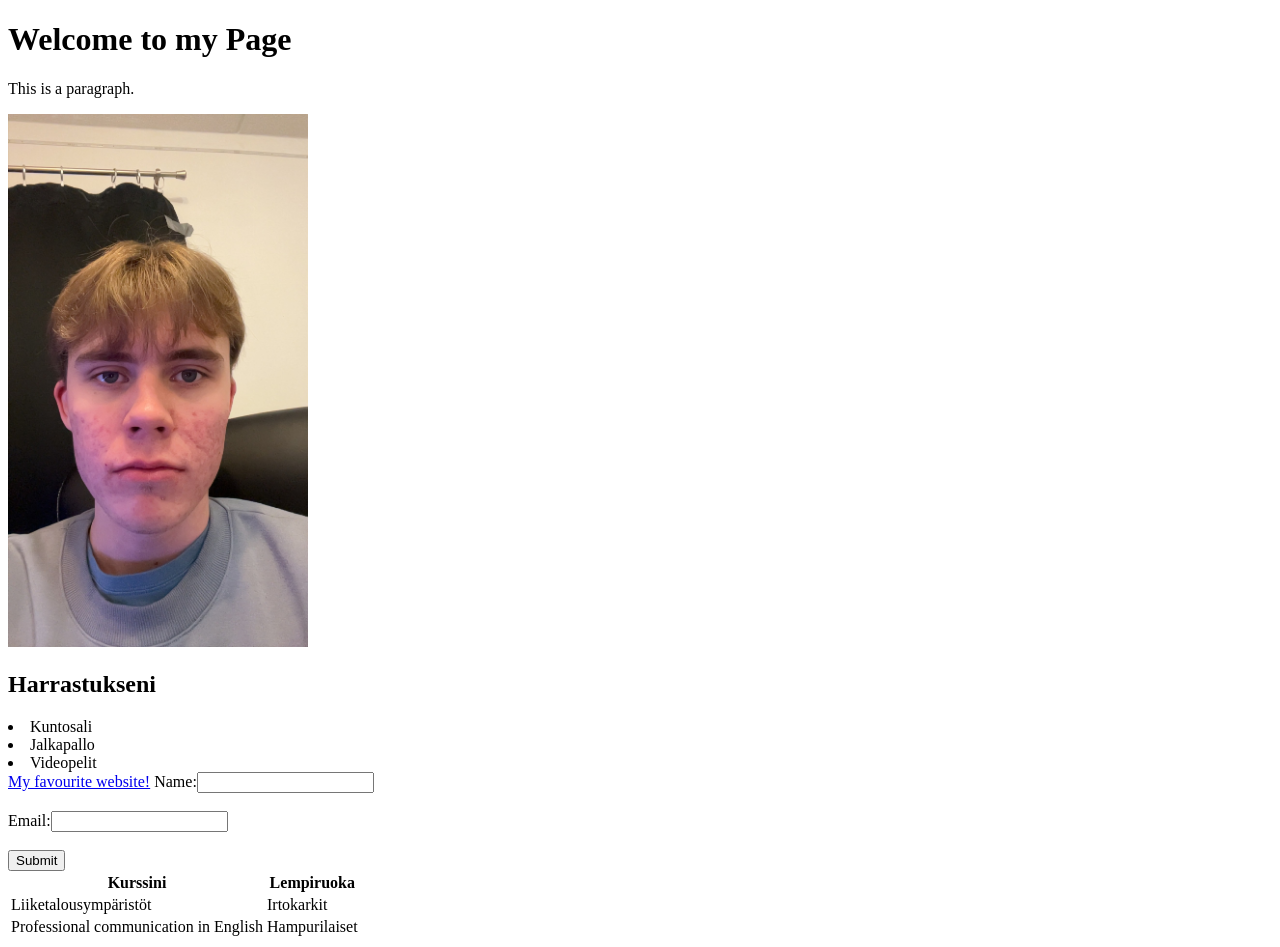
<file: WS01_HTML/index.html>
<!doctype html>
<html lang="en">
  <head>
    <meta charset="UTF-8" />
    <meta name="viewport" content="width=device-width, initial-scale=1.0" />
    <title>Joonan sivusto</title>
  </head>
  <body>
    <h1>Welcome to my Page</h1>
    <p>This is a paragraph.</p>
    <img src="./images/oma_kuva.jpg" alt="Vähän iso kuva minusta" width="300" />

    <h2>Harrastukseni</h2>
    <li>Kuntosali</li>
    <li>Jalkapallo</li>
    <li>Videopelit</li>
    <a href="https://www.youtube.com/" target="_blank">My favourite website!</a>
    <table>
      <tr>
        <th>Kurssini</th>
        <th>Lempiruoka</th>
      </tr>
      <tr>
        <td>Liiketalousympäristöt</td>
        <td>Irtokarkit</td>
      </tr>
      <tr>
        <td>Professional communication in English</td>
        <td>Hampurilaiset</td>
      </tr>
      <form>
        <label for="name">Name:</label>
        <input type="text" id="name" name="name" /><br /><br />
        <label for="email">Email:</label>
        <input type="email" id="email" name="email" /><br /><br />
        <input type="submit" value="Submit" />
      </form>
    </table>
  </body>
</html>
</file>
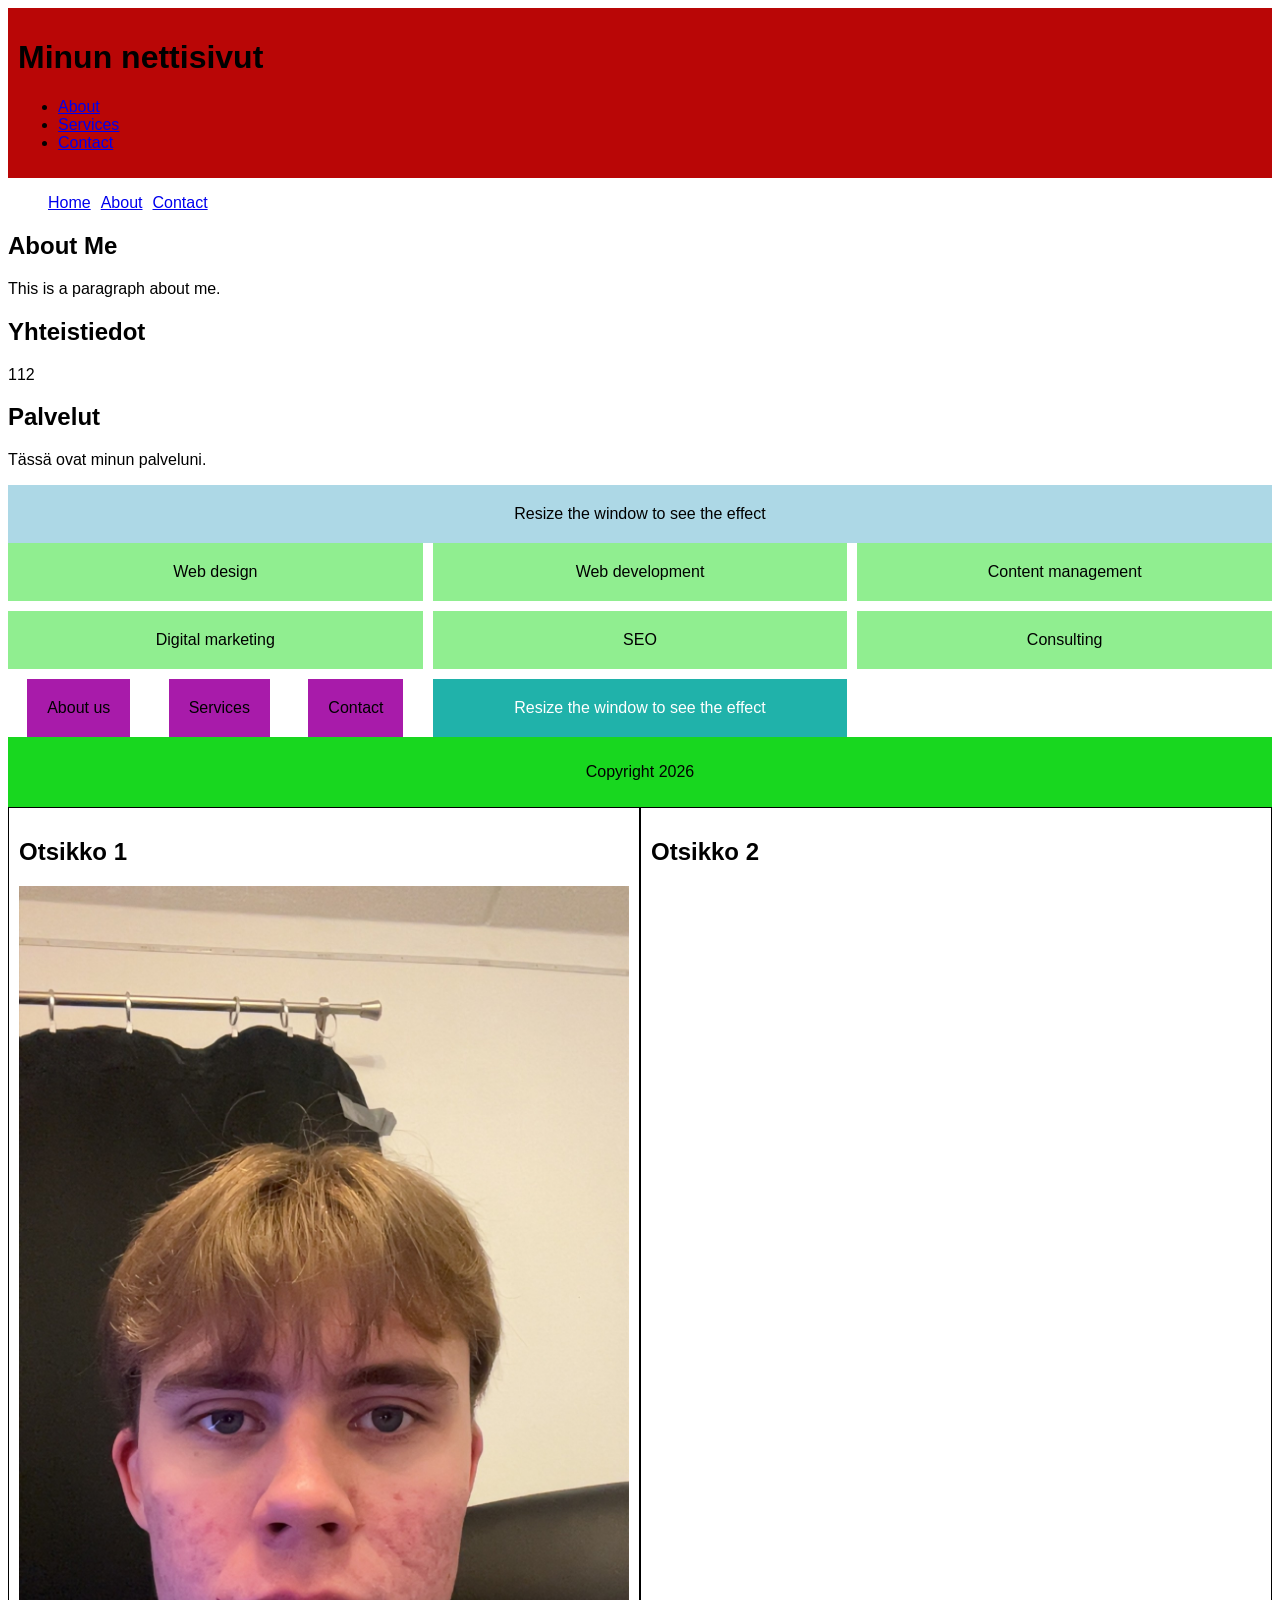
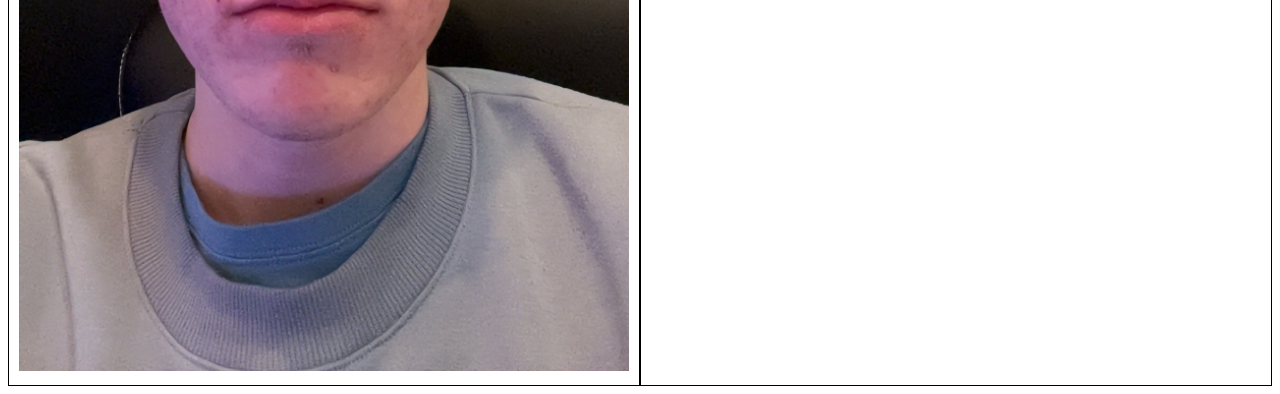
<file: WS04_Page_Layout/index.html>
<!DOCTYPE html>
<html lang="fi">
<head>
    <meta charset="UTF-8">
    <title>My Website</title>
    <link rel="stylesheet" href="styles/styles.css">
</head>
<body>

<header>
    <h1>Minun nettisivut</h1>
    <nav>
        <ul>
            <li><a href="#about">About</a></li>
            <li><a href="#services">Services</a></li>
            <li><a href="#contact">Contact</a></li>
        </ul>
    </nav>
</header>
<nav class="responsive-nav">
    <button class="menu-toggle">☰ Menu</button>
    <ul class="nav-list">
        <li><a href="#">Home</a></li>
        <li><a href="#">About</a></li>
        <li><a href="#">Contact</a></li>
    </ul>
</nav>

<main>
    <section id="about">
        <h2>About Me</h2>
        <p>This is a paragraph about me.</p>
    </section>

    <section id="services">
        <h2>Yhteistiedot</h2>
        <p>112</p>
    </section>

    <section id="contact">
        <h2>Palvelut</h2>
        <p>Tässä ovat minun palveluni.</p>
    </section>
    <div class="media-query-box">
    Resize the window to see the effect
</div>
</main>
<div class="grid-container">
  <div class="grid-item">Web design</div>
  <div class="grid-item">Web development</div>
  <div class="grid-item">Content management</div>
  <div class="grid-item">Digital marketing</div>
  <div class="grid-item">SEO</div>
  <div class="grid-item">Consulting</div>
  <div class="flex-container">
  <div class="box">About us</div>
  <div class="box">Services</div>
  <div class="box">Contact</div>
</div><div class="responsive-box">
  Resize the window to see the effect
</div>
</div>

<footer>
    <p>Copyright 2026</p>
</footer>

</body>
<div class="responsive-container">
    <div class="column">
        <h2>Otsikko 1</h2>
        <img src="images/omakuva.jpg" alt="Oma kuva" class="responsive-image">
    </div>
    <div class="column">
        <h2>Otsikko 2</h2>
        
    </div>
</div>
</html>
<link rel="stylesheet" href="styles/styles.css">
<!DOCTYPE html>
<html lang="fi">
<head>
    <meta charset="UTF-8">
    <meta name="viewport" content="width=device-width, initial-scale=1.0">
    <title>Responsive Layout</title>
    <link rel="stylesheet" href="styles/styles.css">
</head>
<body>


</body>
</html>
</file>
<file: WS04_Page_Layout/styles/styles.css>
body {
    font-family: Arial, sans-serif;
}

header {
    background-color: rgb(185, 6, 6);
    padding: 10px;
}

footer {
    background-color: rgb(24, 215, 31);
    padding: 10px;
    text-align: center;
}
.grid-container {
  display: grid;
  grid-template-columns: repeat(3, 1fr);
  gap: 10px; /* moderni versio grid-gapista */
}

.grid-item {
  background-color: lightgreen;
  padding: 20px;
  text-align: center;
}
.flex-container {
  display: flex;
  justify-content: space-around;
  align-items: center;
}

.box {
  background-color: rgb(168, 27, 170);
  padding: 20px;
  text-align: center;
}
.responsive-box {
  padding: 20px;
  text-align: center;
  color: white;
}

/* Pieni näyttö (puhelin) */
@media (max-width: 600px) {
  .responsive-box {
    background-color: lightcoral;
  }
}

/* Isompi näyttö (tietokone) */
@media (min-width: 601px) {
  .responsive-box {
    background-color: lightseagreen;
  }
}
.responsive-container {
    display: flex;
    flex-wrap: wrap;
}

.column {
    flex: 1;
    padding: 10px;
    border: 1px solid black;
}

/* Pienet näytöt */
@media (max-width: 600px) {
    .column {
        flex: 100%;
    }
}
.responsive-image {
    max-width: 100%;
    height: auto;
}
.media-query-box {
    padding: 20px;
    text-align: center;
}

/* Pieni näyttö */
@media (max-width: 600px) {
    .media-query-box {
        background-color: lightcoral;
    }
}

/* Iso näyttö */
@media (min-width: 601px) {
    .media-query-box {
        background-color: lightblue;
    }
}
.responsive-nav .nav-list {
    display: flex;
    list-style: none;
    gap: 10px;
}

/* Piilota nappi isolla näytöllä */
.responsive-nav .menu-toggle {
    display: none;
}

/* Pieni näyttö */
@media (max-width: 600px) {
    .responsive-nav .nav-list {
        display: none;
    }

    .responsive-nav .menu-toggle {
        display: block;
    }
}
</file>
